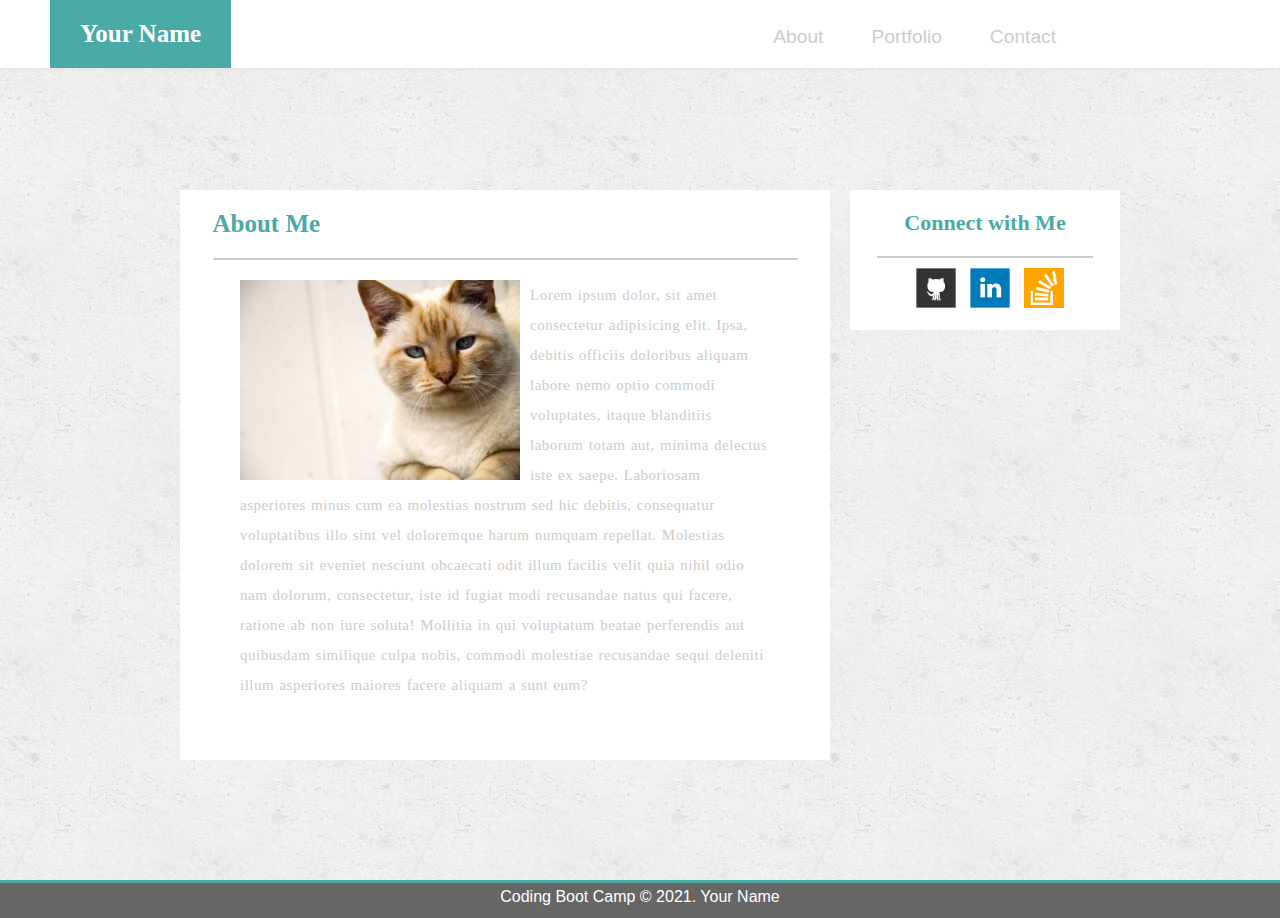
<file: index.html>
<!DOCTYPE html>
<html lang="en">
<head>
    <meta charset="UTF-8">
    <meta http-equiv="X-UA-Compatible" content="IE=edge">
    <meta name="viewport" content="width=device-width, initial-scale=1.0">
    <title>ABOUT</title>
    <link rel="stylesheet" href="style.css">
</head>
<body>
    <header class="clearfix">
         <nav>
        <div id="nav1"> Your Name </div>

        <ul id="nav2">
                <li><a href="index.html">About</a></li>
                <li><a href="portfolio.html">Portfolio</a></li>
                <li><a href="contact.html">Contact</a></li>
            </ul>
        </nav>
    </header>
    <div class="main1">
        <section class="index-main">
            <h2 class="header">About Me</h2>
            <div>
                <p class="text"><img src="img/cat.jpg" alt="">
               Lorem ipsum dolor, sit amet consectetur adipisicing elit. Ipsa, debitis officiis doloribus aliquam labore nemo optio commodi voluptates, itaque blanditiis laborum totam aut, minima delectus iste ex saepe. Laboriosam asperiores minus cum ea molestias nostrum sed hic debitis, consequatur voluptatibus illo sint vel doloremque harum numquam repellat. Molestias dolorem sit eveniet nesciunt obcaecati odit illum facilis velit quia nihil odio nam dolorum, consectetur, iste id fugiat modi recusandae natus qui facere, ratione ab non iure soluta! Mollitia in qui voluptatum beatae perferendis aut quibusdam similique culpa nobis, commodi molestiae recusandae sequi deleniti illum asperiores maiores facere aliquam a sunt eum?
                </p>
            </div>
        </section>
        <section class="connect">
           <h2  class="header">Connect with Me</h2>
        <div>
            <a href="https://github.com/"><img src="img/github-128.png" alt=""></a>
            <a href="https://www.linkedin.com/login/tr"><img src="img/linkedin-128.png" alt=""></a>
            <a href="https://stackoverflow.com/"><img src="img/stackoverflow-128.png" alt=""></a>
         </div>
        </section>
    </div>
    
    <footer>
        <div>
            Coding Boot Camp © 2021. Your Name
        </div>
    </footer>
</body>
</html>
</file>
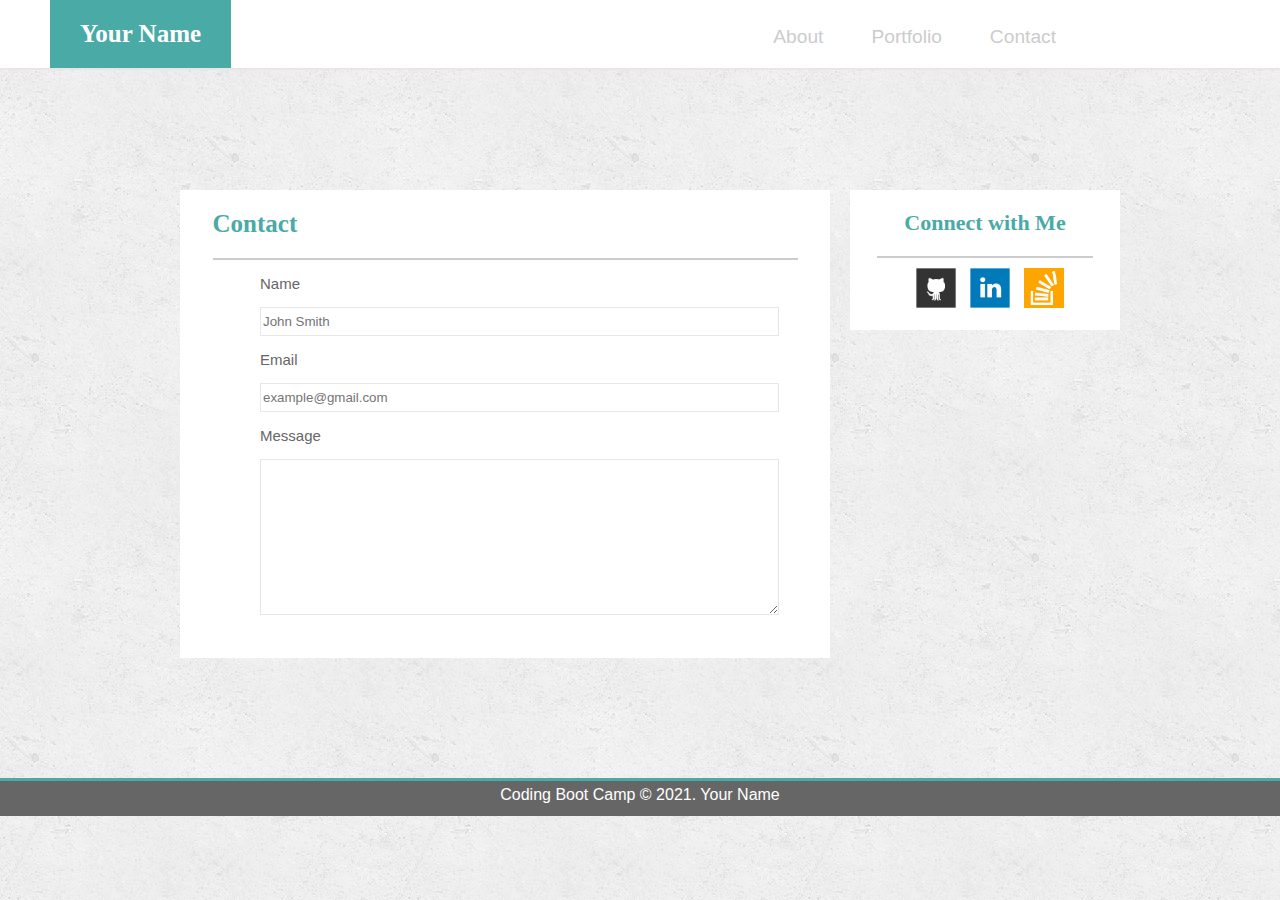
<file: contact.html>
<!DOCTYPE html>
<html lang="en">
<head>
    <meta charset="UTF-8">
    <meta http-equiv="X-UA-Compatible" content="IE=edge">
    <meta name="viewport" content="width=device-width, initial-scale=1.0">
    <title>CONTACT</title>
    <link rel="stylesheet" href="style.css">
</head>
<body>
    <header class="clearfix">
         <nav>
            <div id="nav1"> Your Name </div>
            <div id="nav2">

                <ul >
                     <li><a href="index.html">About</a></li>
                     <li><a href="portfolio.html">Portfolio</a></li>
                     <li><a href="contact.html">Contact</a></li>
                 </ul>
             </div>
        </nav>
    </header>
    <div class="main3">
        <section class="contact-main">
            <h2 class="header">Contact</h2>
            <form action="">
                <p>Name</p>
                <input type="text"  placeholder="John Smith">
                <p>Email</p>
                <input type="email"  placeholder="example@gmail.com">
                <p>Message</p>
                <textarea name="" id="" cols="30" rows="10" placeholder="Your message">
                </textarea>
            </form>
        </section>
        <section class="connect">
           <h2  class="header">Connect with Me</h2>
        <div>
            <a href="https://github.com/"><img src="img/github-128.png" alt=""></a>
            <a href="https://www.linkedin.com/login/tr"><img src="img/linkedin-128.png" alt=""></a>
            <a href="https://stackoverflow.com/"><img src="img/stackoverflow-128.png" alt=""></a>
         </div>
        </section>
    </div>
    
    <footer>
        <div>
            Coding Boot Camp © 2021. Your Name
        </div>
    </footer>
</body>
</html>
</file>
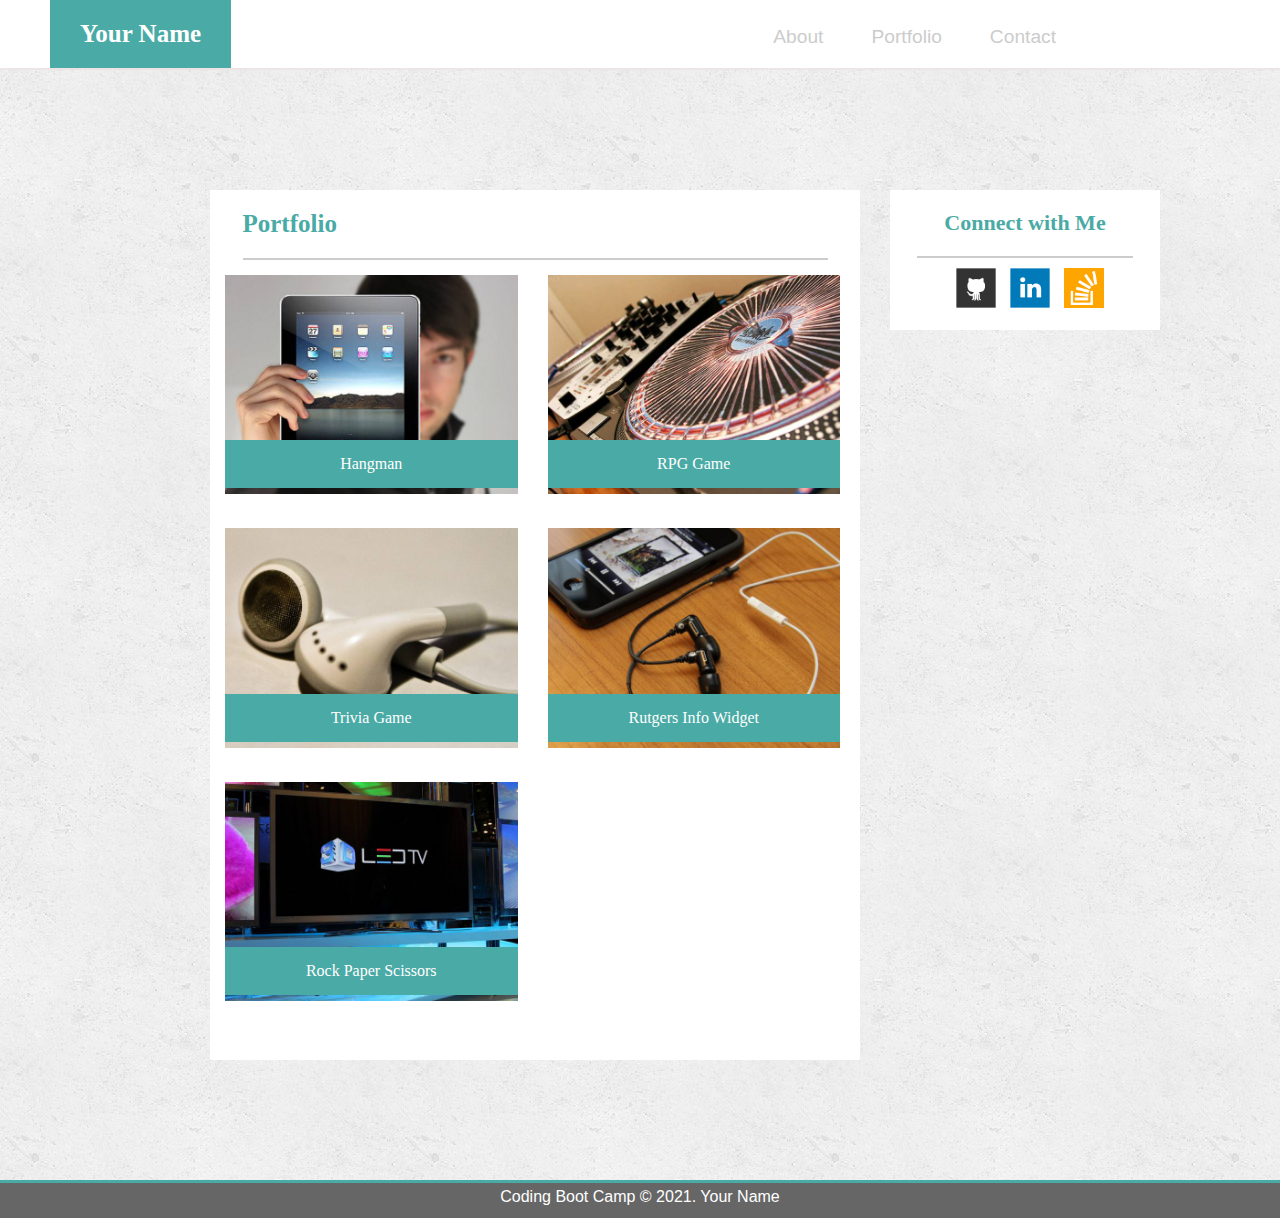
<file: portfolio.html>
<!DOCTYPE html>
<html lang="en">
<head>
    <meta charset="UTF-8">
    <meta http-equiv="X-UA-Compatible" content="IE=edge">
    <meta name="viewport" content="width=device-width, initial-scale=1.0">
    <title>PORTFOLIO</title>
    <link rel="stylesheet" href="style.css">
</head>
<body>
    <header class="clearfix">
         <nav>
        <div id="nav1"> Your Name </div>

        <ul id="nav2">
                <li><a href="index.html">About</a></li>
                <li><a href="portfolio.html">Portfolio</a></li>
                <li><a href="contact.html">Contact</a></li>
            </ul>
        </nav>
    </header>
    <div class="main1">


        <section class="portfolio-main">
            <h2 class="header">Portfolio</h2>
    <div class="container">
        <img src="img/technics-q-c-640-480-1.jpg" alt="">
        <div class="portfolioname">Hangman</div>
    </div>
     <div class="container">
        <img src="img/technics-q-c-640-480-2.jpg" alt="">
        <div class="portfolioname">RPG Game</div>
    </div>
    <div class="container">
        <img src="img/technics-q-c-640-480-5.jpg" alt="">
        <div class="portfolioname">Trivia Game</div>
    </div>
    <div class="container">
        <img src="img/technics-q-c-640-480-7.jpg" alt="">
        <div class="portfolioname">Rutgers Info Widget</div>
    </div>
    <div class="container">
        <img src="img/technics-q-c-640-480-9.jpg" alt="">
        <div class="portfolioname">Rock Paper Scissors</div>
    </div>
        </section>


        <section class="connect">
           <h2  class="header">Connect with Me</h2>
        <div>
            <a href="https://github.com/"><img src="img/github-128.png" alt=""></a>
            <a href="https://www.linkedin.com/login/tr"><img src="img/linkedin-128.png" alt=""></a>
            <a href="https://stackoverflow.com/"><img src="img/stackoverflow-128.png" alt=""></a>
         </div>
        </section>
    </div>
    
    <footer class="clearfix">
        <div>
            Coding Boot Camp © 2021. Your Name
        </div>
    </footer>
</body>
</html>
</file>
<file: style.css>
header{
    background-color: #ffffff;
    border-bottom:2px solid #ebe5e5 ;
    
    
}
nav{
    display: flex;
    justify-content: space-between;
    
}

body{
    box-sizing: border-box;
    margin: 0;
    padding: 0;
    background-image:url(img/concrete_seamless.png);
}
.clearfix::after {
    clear: both;
    content: " ";
    display: block;
}
#nav1{
    /*float: left;*/
    font-size: 25px;
    background-color:#4aaaa5 ;
    font-family:'Georgia', Times, Times New Roman, serif; 
    color: #ffffff;
    padding: 20px 30px;
    font-weight:bold;
    margin-left: 50px;
    
}
#nav2{
    /*float: right;*/
    padding-top:10px;
    margin-right: 200px;
    font-family: 'Arial', 'Helvetica Neue', Helvetica, sans-serif;
    
}
ul li {
    list-style: none;
    float: left;
   
}
ul li a:hover{
    color: #202020;
    font-size: 1.3rem;
}
ul li a {
    font-size: 1.2rem;
    text-decoration: none;
    padding-left: 1.5rem;
    padding-right: 1.5rem;
    color: #cccccc;
   
}
.main1, .main3{
    margin:120px;
    margin-left: 180px;
    display: flex;

}
.index-main, .portfolio-main, .contact-main{
    background-color: #ffffff;
    width: 650px;
    padding-bottom: 40px;
    margin-right: 20px;
}
.portfolio-main{
    display: flex;
    flex-flow: row wrap;
    margin: auto;
 
}

.header{
    width: 90%;
    font-size: 25px;
    color:#4aaaa5 ;
    font-family:'Georgia', Times, Times New Roman, serif; 
    padding: 20px 0px;
    font-weight:bold;
    margin: auto;
    border-bottom:2px solid #cccccc ;

}
.index-main img{
    width: 280px;
    height: 200px;
    float: left;
    margin-right:10px ;
}
.index-main img:hover{
    opacity: 0.7;
}
.text{
    letter-spacing: .5px;
    font-family: 'Georgia', Times, Times New Roman, serif;
    margin: 20px 60px;
    color:#cccccc;
    word-spacing: 1px;
    line-height: 30px;
    font-size: 15px;
}
.connect{
    width: 270px;
    height: 100px;
    background-color: #ffffff;
    padding-bottom: 40px;
   
}
.connect a img{
    width: 40px;
    height: 40px;
    margin-left:10px ;
}
.connect a img:hover{
    width: 45px;
    height: 45px;
}
.connect .header{
    font-size: 22px;
    margin:auto ;
    text-align: center;
    width: 80%;
    
}
.connect div{
    margin-top: 10px ;
    text-align: center;
    
}


.container {
    width: 45%;
    position: relative;
    margin: 15px ;

}
.container img{
width: 100%;
}
.container img:hover{
    opacity: 0.7;
}
.container .portfolioname{
    background-color:rgb(74, 170, 165) ;
    color: #ffffff;
    text-align: center;
    font-family: 'Georgia', Times, Times New Roman, serif;
    padding:15px 0px;
    position: absolute;
    width: 100%;
    bottom: 10px;
}
.container .portfolioname:hover{
    font-size:17px ;
    background-color:rgba(74, 170, 165, 0.7) ;
}
form{
    margin-left: 80px;
    font-family: 'Arial', 'Helvetica Neue', Helvetica, sans-serif;
    color:#666666 ;
    font-size: 15px;
}
input, textarea{
    width: 90%;
    border:1.5px solid rgb(231, 231, 231);
    height: 25px;
}
textarea{
    height: 150px;
}
footer{
    clear: both;
    background-color:#666666 ;
    border-top: 3px solid #4aaaa5;
    color: #ffffff;
    height: 30px;
    padding-top: 5px;
    text-align: center;
    font-family: 'Arial', 'Helvetica Neue', Helvetica, sans-serif;
}
</file>
